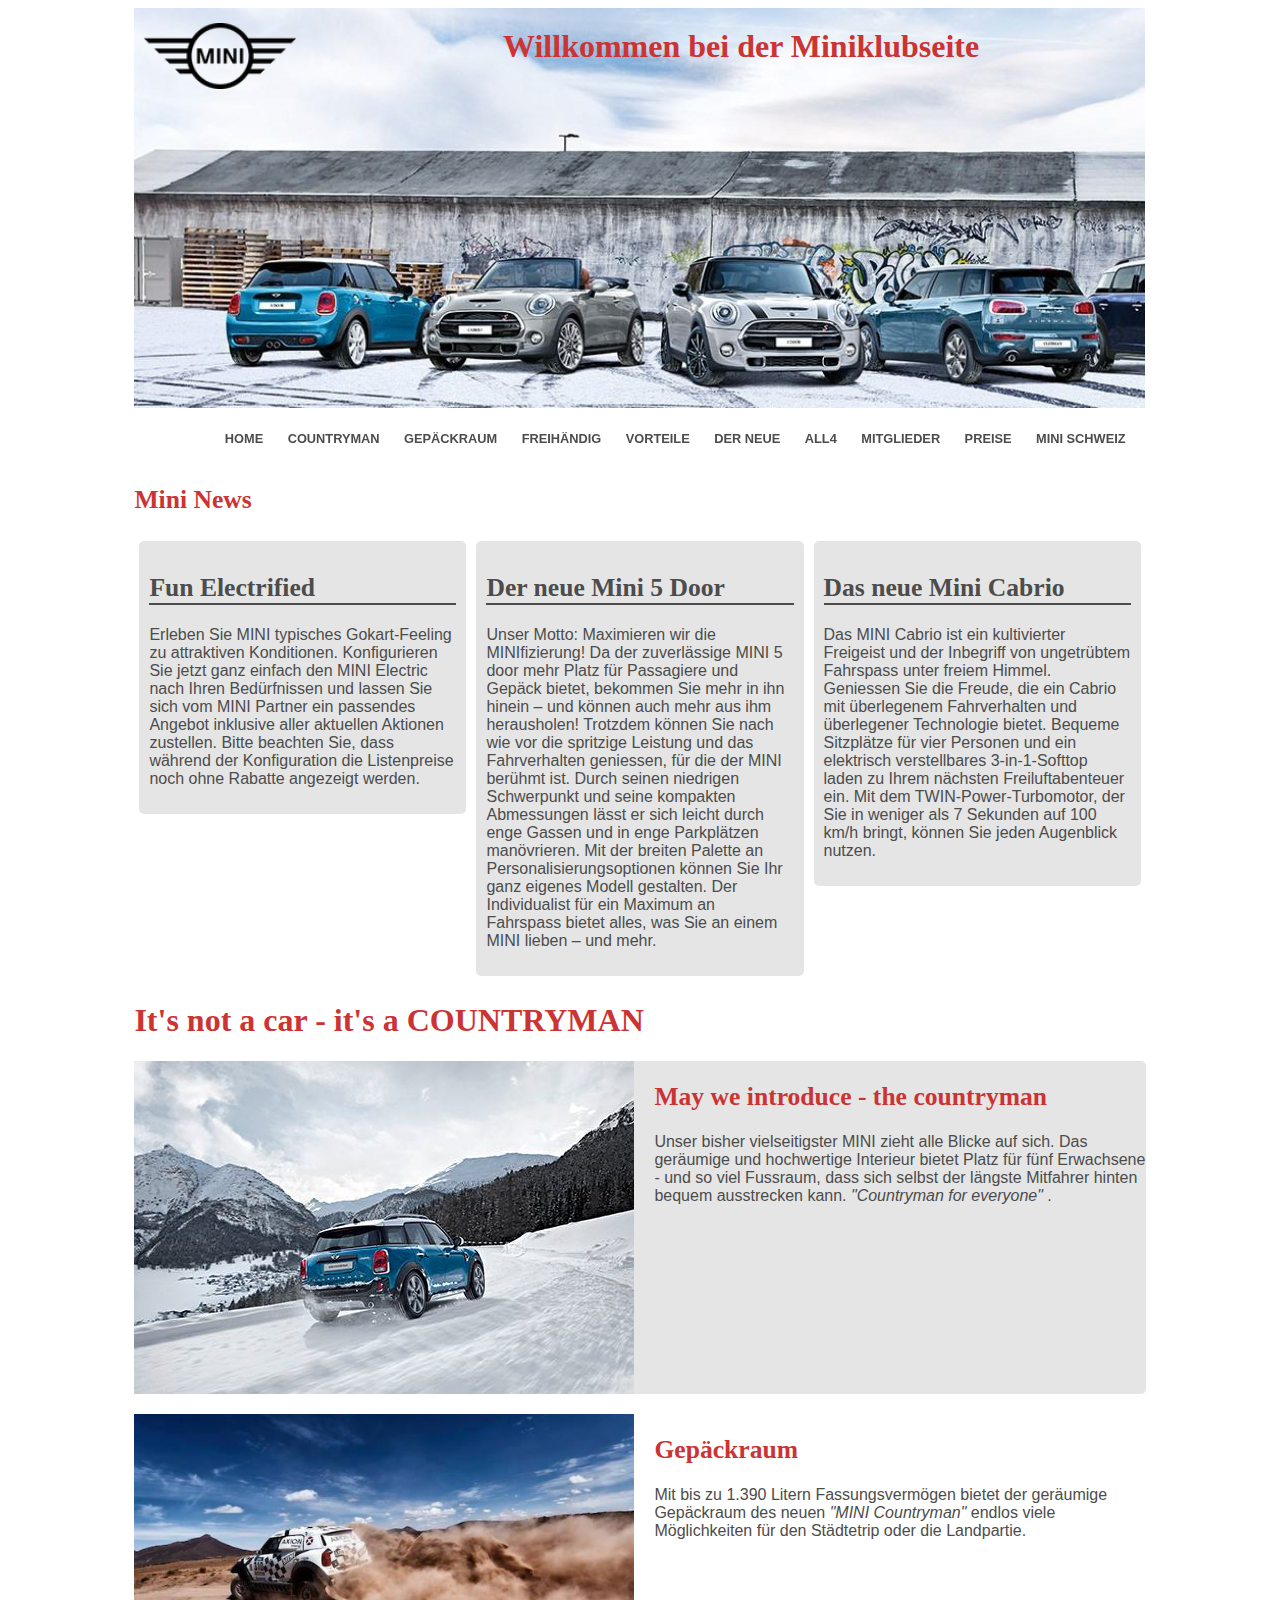
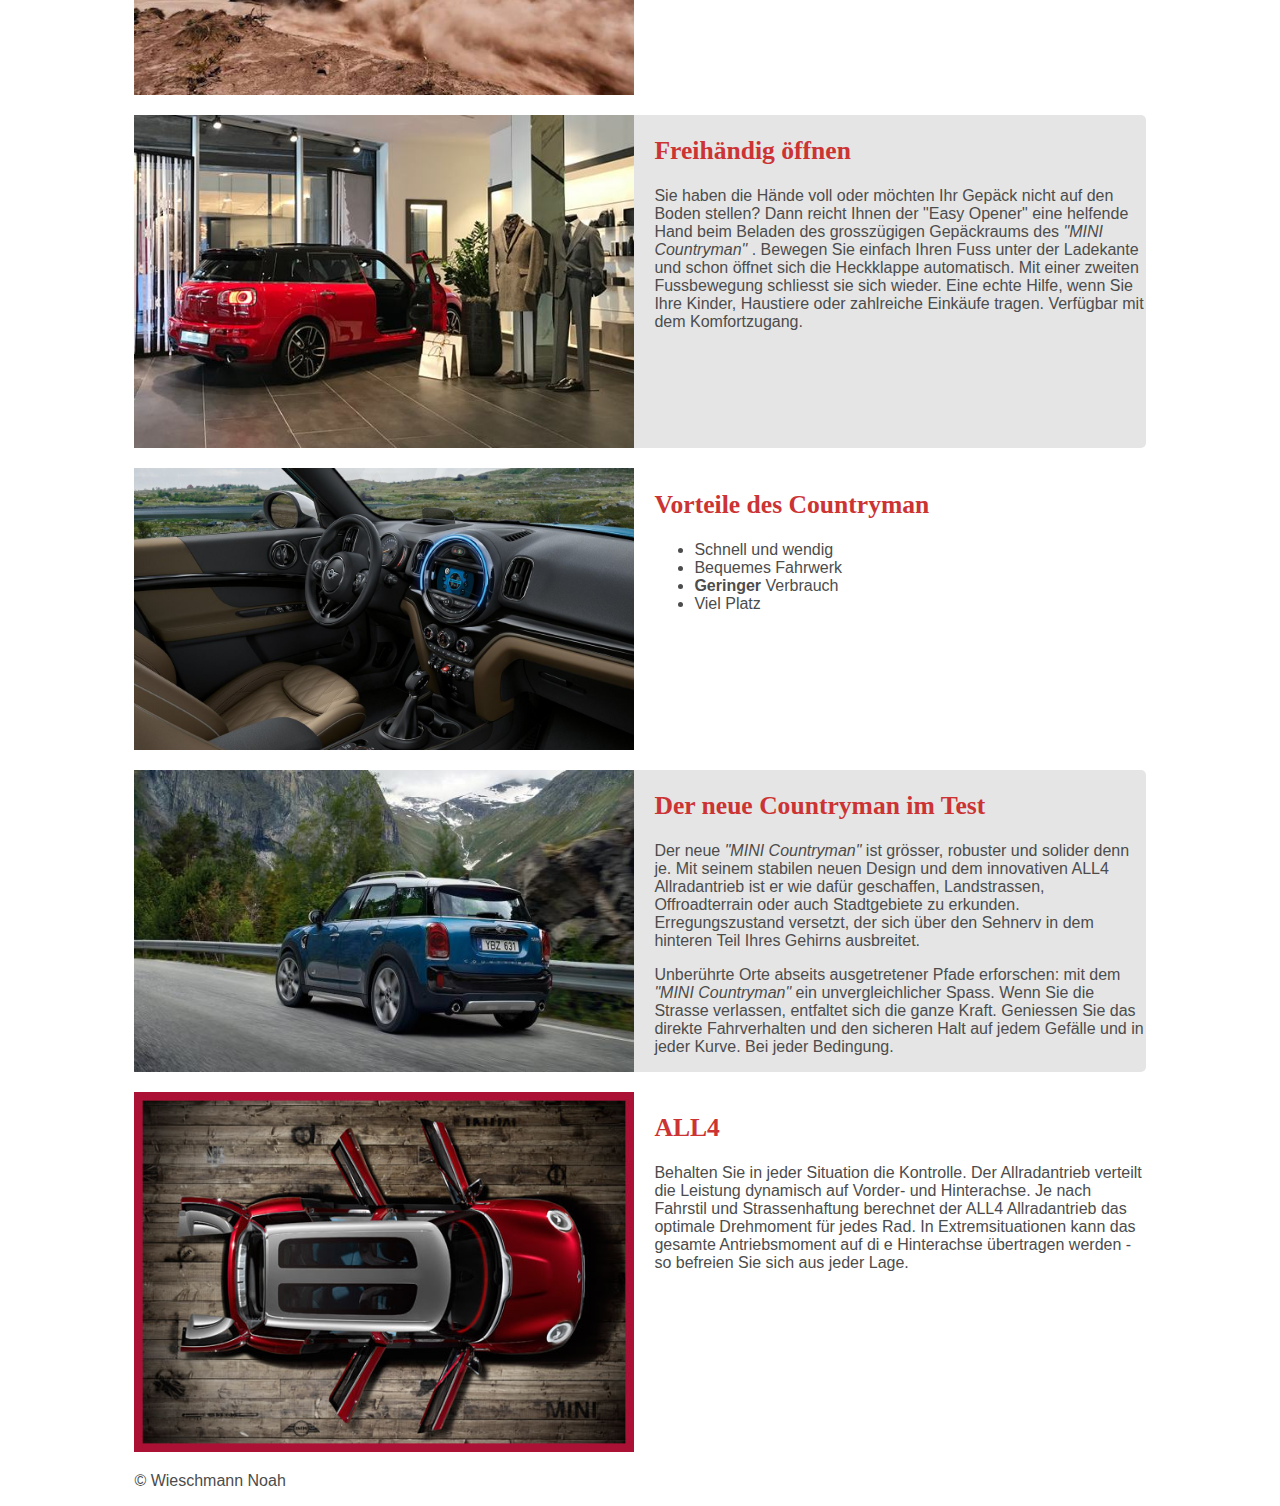
<file: index.html>
<!DOCTYPE html>
<html lang="en">
    <head>
        <meta charset="UTF-8">
        <meta name="viewport" content="width=device-width, initial-scale=1.0">
        <title>Miniklub Schweiz</title>
        <link rel="stylesheet" href="css/style.css">
    
    </head>
    <body>
         <!--Main page wrapper-->
        <div id="wrapper">
             <!--Main page header-->
            <header>
                <img class="fl_left" src="assets/mini_logo.png" alt="Mini Logo">
                <h1 class="welcome">Willkommen bei der Miniklubseite</h1>
            </header>
            <nav>
                <ul>
                    <li><a href="index.html">HOME</a></li>
                    <li><a href="#countryman">COUNTRYMAN</a></li>
                    <li><a href="#gepäckraum">GEPÄCKRAUM</a></li>
                    <li><a href="#freihändig">FREIHÄNDIG</a></li>
                    <li><a href="#vorteile">VORTEILE</a></li>
                    <li><a href="#im_test">DER NEUE</a></li>
                    <li><a href="#all4">ALL4</a></li>
                    <li><a href="pages/member.html">MITGLIEDER</a></li>
                    <li><a href="pages/preise.html">PREISE</a></li>
                    <li><a href="https://www.mini.ch/de_CH/home.html" target="newtab">MINI Schweiz</a></li>
                </ul>
            </nav>

            <!--aside für mininews section-->
            <aside>
                <h2>Mini News</h2>
                <div class="newswrapp">
                    <article class="news">
                    <div class="boxwrapp">
                        <h2>Fun Electrified</h2>
                        <p>Erleben Sie MINI typisches Gokart-Feeling zu attraktiven Konditionen. Konfigurieren Sie jetzt ganz einfach den MINI Electric nach Ihren Bedürfnissen und lassen Sie sich vom MINI Partner ein passendes Angebot inklusive aller aktuellen Aktionen zustellen. Bitte beachten Sie, dass während der Konfiguration die Listenpreise noch ohne Rabatte angezeigt werden.</p>
                    </div>
                    </article>
                    
                    <article class="news">
                        <div class="boxwrapp">
                            <h2>Der neue Mini 5 Door</h2>
                            <p>Unser Motto: Maximieren wir die MINIfizierung! Da der zuverlässige MINI 5 door mehr Platz für Passagiere und Gepäck bietet, bekommen Sie mehr in ihn hinein – und können auch mehr aus ihm herausholen! Trotzdem können Sie nach wie vor die spritzige Leistung und das Fahrverhalten geniessen, für die der MINI berühmt ist. Durch seinen niedrigen Schwerpunkt und seine kompakten Abmessungen lässt er sich leicht durch enge Gassen und in enge Parkplätzen manövrieren. Mit der breiten Palette an Personalisierungsoptionen können Sie Ihr ganz eigenes Modell gestalten. Der Individualist für ein Maximum an Fahrspass bietet alles, was Sie an einem MINI lieben – und mehr.</p>    
                        </div>
                    </article>

                    <article class="news">
                        <div class="boxwrapp">
                            <h2>Das neue Mini Cabrio</h2>
                            <p>Das MINI Cabrio ist ein kultivierter Freigeist und der Inbegriff von ungetrübtem Fahrspass unter freiem Himmel. Geniessen Sie die Freude, die ein Cabrio mit überlegenem Fahrverhalten und überlegener Technologie bietet. Bequeme Sitzplätze für vier Personen und ein elektrisch verstellbares 3-in-1-Softtop laden zu Ihrem nächsten Freiluftabenteuer ein. Mit dem TWIN-Power-Turbomotor, der Sie in weniger als 7 Sekunden auf 100 km/h bringt, können Sie jeden Augenblick nutzen.</p>
                        </div>
                    </article>
                </div>
            </aside>
            <!--Section für main article content-->
            <section>
                
                <h1>It's not a car - it's a COUNTRYMAN</h1>
                
                <article class="one" id="countryman">
                    <img src="img/erster_artikel.jpg" alt="Mini Countryman auf schneebedeckter Strasse">
                    <div class="flex">
                        <h2>May we introduce - the countryman</h2>
                        <p>Unser bisher vielseitigster MINI zieht alle Blicke auf sich. Das geräumige und hochwertige Interieur bietet Platz für fünf Erwachsene - und so viel Fussraum, dass sich selbst der längste Mitfahrer hinten bequem ausstrecken kann. <em>"Countryman for everyone"</em> .</p>
                    </div>
                </article>
                
                <article class="two" id="gepäckraum">
                    <img src="img/zweiter_artikel.jpg" alt="Countryman Safari in der Wüste unterwegs">
                    <div class="flex">
                        <h2>Gepäckraum</h2>
                        <p>Mit bis zu 1.390 Litern Fassungsvermögen bietet der geräumige Gepäckraum des neuen <em>"MINI Countryman"</em> endlos viele Möglichkeiten für den Städtetrip oder die Landpartie.</p>
                    </div>
                </article>

                <article class="one" id="freihändig">
                    <img src="img/dritter_artikel.jpg" alt="Mini Clubman in einem Mini Händler Showroom">
                    <div class="flex">
                        <h2>Freihändig öffnen</h2>
                        <p>Sie haben die Hände voll oder möchten Ihr Gepäck nicht auf den Boden stellen? Dann reicht Ihnen der "Easy Opener" eine helfende Hand beim Beladen des grosszügigen Gepäckraums des <em>"MINI Countryman"</em> . Bewegen Sie einfach Ihren Fuss unter der Ladekante und schon  öffnet sich die Heckklappe automatisch. Mit einer zweiten Fussbewegung schliesst sie sich wieder. Eine echte Hilfe, wenn Sie Ihre Kinder, Haustiere oder zahlreiche Einkäufe tragen. Verfügbar mit dem Komfortzugang.</p>
                    </div>
                </article>

                <article class="two" id="vorteile">
                    <img src="img/countryman_interior.jpg" alt="Countryman Innenraum">
                    <div class="flex">
                        <h2>Vorteile des Countryman</h2>
                        <ul>
                            <li>Schnell und wendig</li>
                            <li>Bequemes Fahrwerk</li>
                            <li><strong>Geringer</strong> Verbrauch</li>
                            <li>Viel Platz</li>
                        </ul>
                    </div>
                </article>

                <article class="one" id="im_test">
                    <img src="img/countryman_unterwegs.jpg" alt="Countryman unterwegs auf Landstrasse">
                    <div class="flex">
                        <h2>Der neue Countryman im Test</h2>
                        <p>Der neue <em>"MINI Countryman"</em> ist grösser, robuster und solider denn je. Mit seinem stabilen neuen Design und dem innovativen ALL4 Allradantrieb ist er wie dafür geschaffen, Landstrassen, Offroadterrain oder auch Stadtgebiete zu erkunden. Erregungszustand versetzt, der sich  über den Sehnerv in dem hinteren Teil Ihres Gehirns ausbreitet.</p>
                        <p>Unberührte Orte abseits ausgetretener Pfade erforschen: mit dem <em>"MINI Countryman"</em> ein unvergleichlicher Spass. Wenn Sie die Strasse verlassen, entfaltet sich die ganze Kraft. Geniessen Sie das direkte Fahrverhalten und den sicheren Halt auf jedem Gefälle und in jeder Kurve. Bei jeder Bedingung.</p>
                    </div>
                </article>

                <article class="two" id="all4">
                    <img src="img/mini_topview.jpg" alt="Mini Countryman von Oben gezeigt">
                    <div class="flex">
                        <h2>ALL4</h2>
                        <p>Behalten Sie in jeder Situation die Kontrolle. Der Allradantrieb verteilt die Leistung dynamisch auf Vorder- und Hinterachse. Je nach Fahrstil und Strassenhaftung berechnet der ALL4 Allradantrieb das optimale Drehmoment für jedes Rad. In Extremsituationen kann das gesamte Antriebsmoment auf di e Hinterachse  übertragen werden - so befreien Sie sich aus jeder Lage.</p>
                    </div>
                </article>
            </section>
            <!--Mainpage footer-->
            <footer>
                <p>&copy; Wieschmann Noah</p>
            </footer>
        </div> <!--wrapper-->
    </body>
</html>
</file>
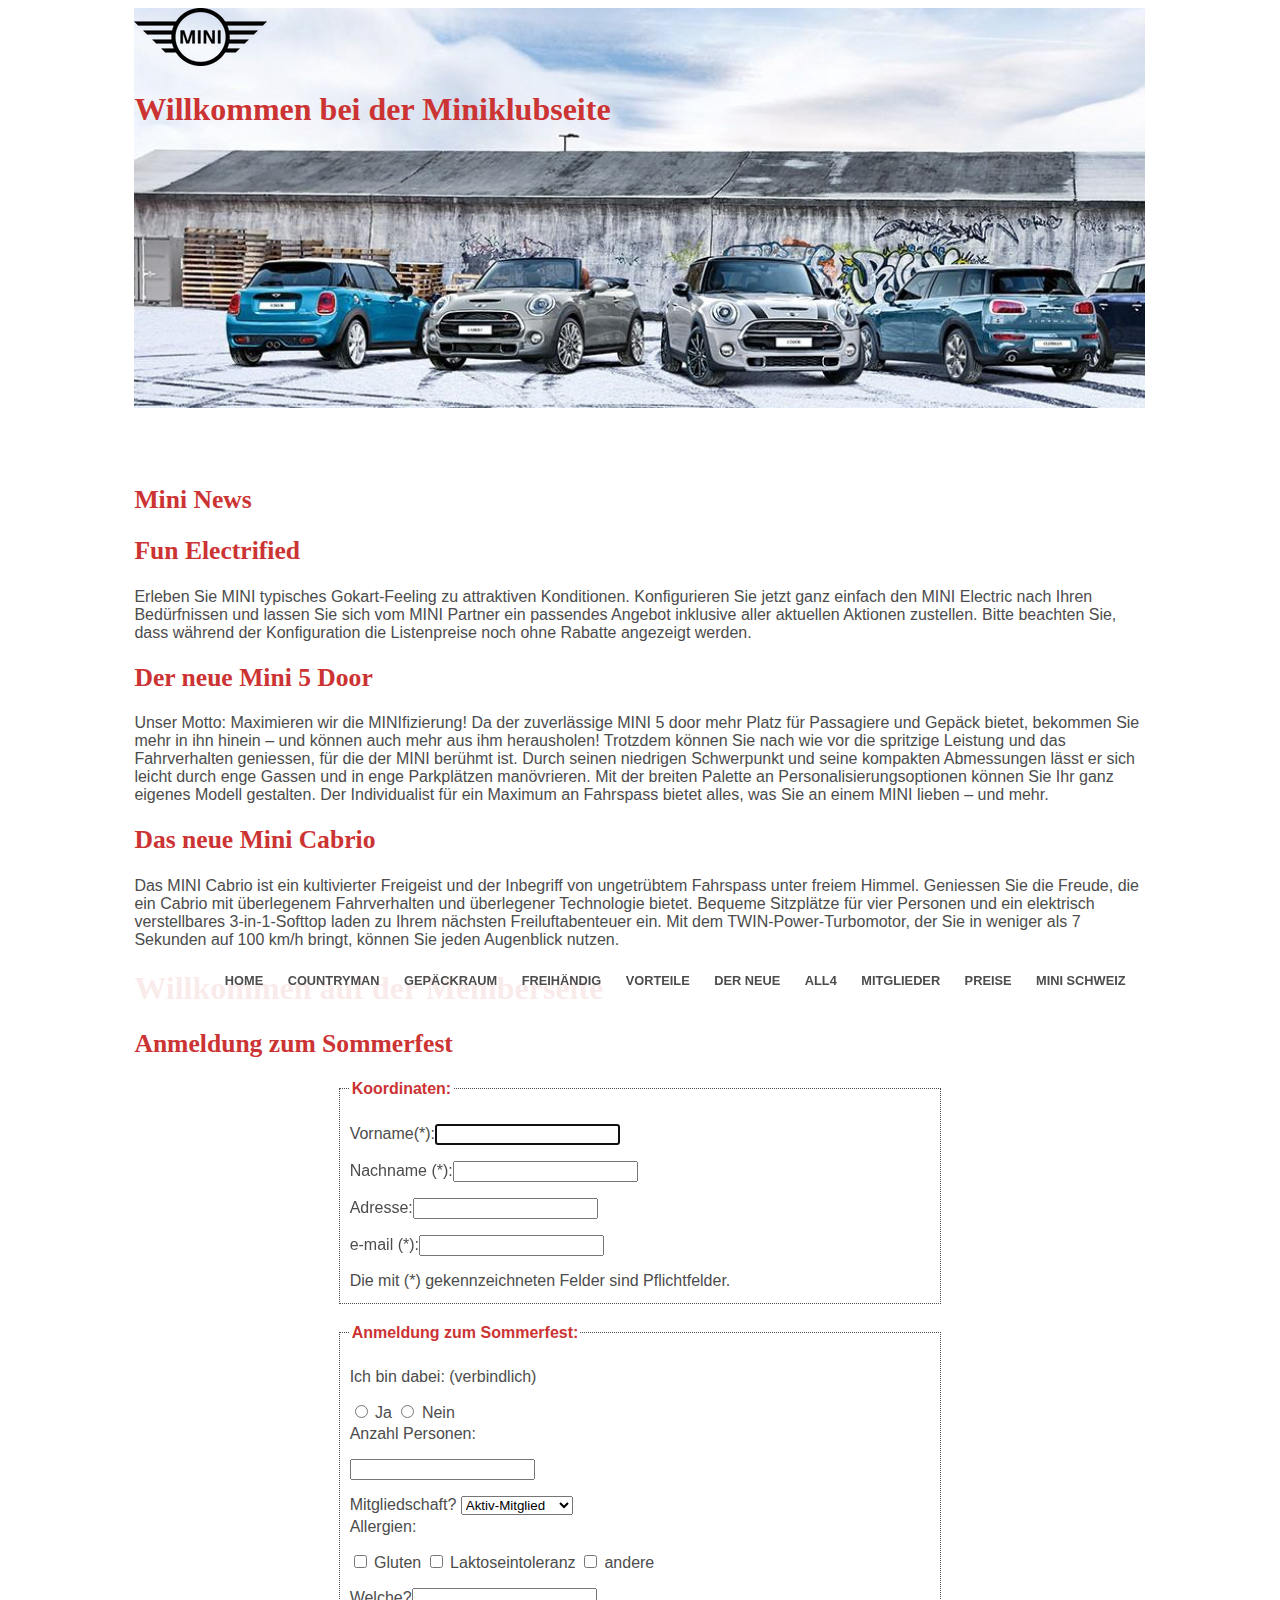
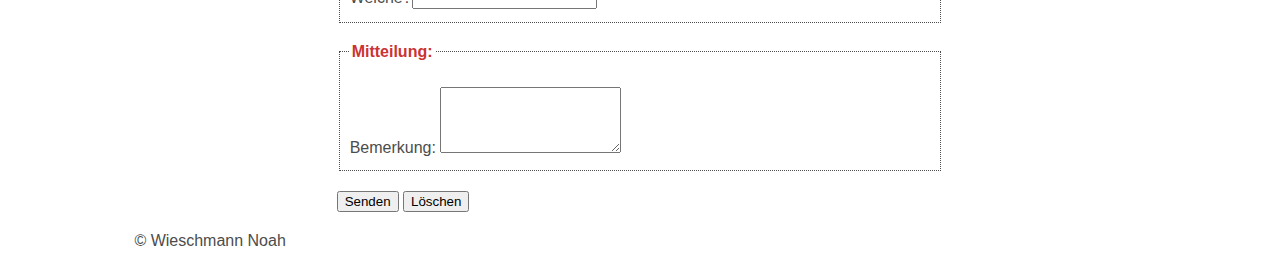
<file: pages/member.html>
<!DOCTYPE html>
<html lang="en">
    <head>
        <meta charset="UTF-8">
        <meta name="viewport" content="width=device-width, initial-scale=1.0">
        <title>Miniklub Schweiz</title>
        <link rel="stylesheet" href="../css/style.css">
    </head>
    <body>
         <!--Main page wrapper-->
        <div id="wrapper">
             <!--Main page header-->
            <header>
                <img src="../assets/mini_logo.png" alt="Mini Logo">
                <h1>Willkommen bei der Miniklubseite</h1>
            </header>
            <nav>
                <ul>
                    <li><a href="../index.html">HOME</a></li>
                    <li><a href="#countryman">COUNTRYMAN</a></li>
                    <li><a href="#gepäckraum">GEPÄCKRAUM</a></li>
                    <li><a href="#freihändig">FREIHÄNDIG</a></li>
                    <li><a href="#vorteile">VORTEILE</a></li>
                    <li><a href="#im_test">DER NEUE</a></li>
                    <li><a href="#all4">ALL4</a></li>
                    <li><a href="member.html">MITGLIEDER</a></li>
                    <li><a href="preise.html">PREISE</a></li>
                    <li><a href="https://www.mini.ch/de_CH/home.html" target="newtab">MINI Schweiz</a></li>
                </ul>
            </nav>

            <!--aside für mininews section-->
            <aside>
                <h2>Mini News</h2>

                <article>
                <h2>Fun Electrified</h2>
                <p>Erleben Sie MINI typisches Gokart-Feeling zu attraktiven Konditionen. Konfigurieren Sie jetzt ganz einfach den MINI Electric nach Ihren Bedürfnissen und lassen Sie sich vom MINI Partner ein passendes Angebot inklusive aller aktuellen Aktionen zustellen. Bitte beachten Sie, dass während der Konfiguration die Listenpreise noch ohne Rabatte angezeigt werden.</p>
                </article>
                
                <article>
                    <h2>Der neue Mini 5 Door</h2>
                    <p>Unser Motto: Maximieren wir die MINIfizierung! Da der zuverlässige MINI 5 door mehr Platz für Passagiere und Gepäck bietet, bekommen Sie mehr in ihn hinein – und können auch mehr aus ihm herausholen! Trotzdem können Sie nach wie vor die spritzige Leistung und das Fahrverhalten geniessen, für die der MINI berühmt ist. Durch seinen niedrigen Schwerpunkt und seine kompakten Abmessungen lässt er sich leicht durch enge Gassen und in enge Parkplätzen manövrieren. Mit der breiten Palette an Personalisierungsoptionen können Sie Ihr ganz eigenes Modell gestalten. Der Individualist für ein Maximum an Fahrspass bietet alles, was Sie an einem MINI lieben – und mehr.</p>    
                </article>

                <article>
                    <h2>Das neue Mini Cabrio</h2>
                    <p>Das MINI Cabrio ist ein kultivierter Freigeist und der Inbegriff von ungetrübtem Fahrspass unter freiem Himmel. Geniessen Sie die Freude, die ein Cabrio mit überlegenem Fahrverhalten und überlegener Technologie bietet. Bequeme Sitzplätze für vier Personen und ein elektrisch verstellbares 3-in-1-Softtop laden zu Ihrem nächsten Freiluftabenteuer ein. Mit dem TWIN-Power-Turbomotor, der Sie in weniger als 7 Sekunden auf 100 km/h bringt, können Sie jeden Augenblick nutzen.</p>
                </article>
            </aside>
            <!--Section für member formular-->
            <section>
                <h1>Willkommen auf der Memberseite</h1>
                <h2>Anmeldung zum Sommerfest</h2>
                <!--Member Formular-->
                <form action="#" method="post">
                    <fieldset><!--Informationen über den User-->
		            	<legend>Koordinaten:</legend>
		                <p><label for="vorname">Vorname(*):</label><input type="text" name="vorname" required  autofocus></p>
		                <p><label>Nachname (*):</label><input type="text" name="nachname" required  ></p>
		                <p><label>Adresse:</label><input type="text" name="adresse"></p>
		                <p><label>e-mail (*):</label><input name="email" type="email" ></p>
		                <p>Die mit (*) gekennzeichneten Felder sind Pflichtfelder.</p>
	            	</fieldset>
		            <fieldset><!--Anmeldung zum Sommerfest-->
		            	<legend>Anmeldung zum Sommerfest:</legend>
		                <p>Ich bin dabei: (verbindlich) </p>
		                <p><input type="radio" name="anmeldung" value="ja"> Ja
		                    <input type="radio" name="anmeldung" value="nein"> Nein 
		                </p>
		                <label>Anzahl Personen:</label>
		                <p><input type="text" name="anzahl" ></p>
		                <p><label>Mitgliedschaft?</label>
		              <select class="textfeld" name="info" >
		                <option value="aktiv-mitglied">Aktiv-Mitglied</option>
		                <option value="passiv-mitglied">Passiv-Mitglied</option>
		              </select></p>
		                <label>Allergien:</label>
		                <p><input type="checkbox" name="allergies[]" value="gluten"> Gluten
		                    <input type="checkbox" name="allergies[]" value="lactose"> Laktoseintoleranz
		                <input type="checkbox" name="allergies[]" value="andere"> andere</p>
		                <p><label>Welche?</label><input type="text" name="allergies"></p>
		                
		            </fieldset>
	             	<fieldset>
	                	<legend>Mitteilung:</legend>
	                 	<p><label>Bemerkung:</label>
	                    <textarea name="notes" rows="4" cols="20"></textarea></p>
	             	</fieldset>
	            	<p><input class="button1" type="submit" value="Senden"> 
	                <input class="button2" type="reset" value="Löschen"></p>
                    </fieldset>
                </form>
            </section>
            <!--Mainpage footer-->
            <footer>
                <p>&copy; Wieschmann Noah</p>
            </footer>
        </div> <!--wrapper-->
    </body>
</html>
</file>
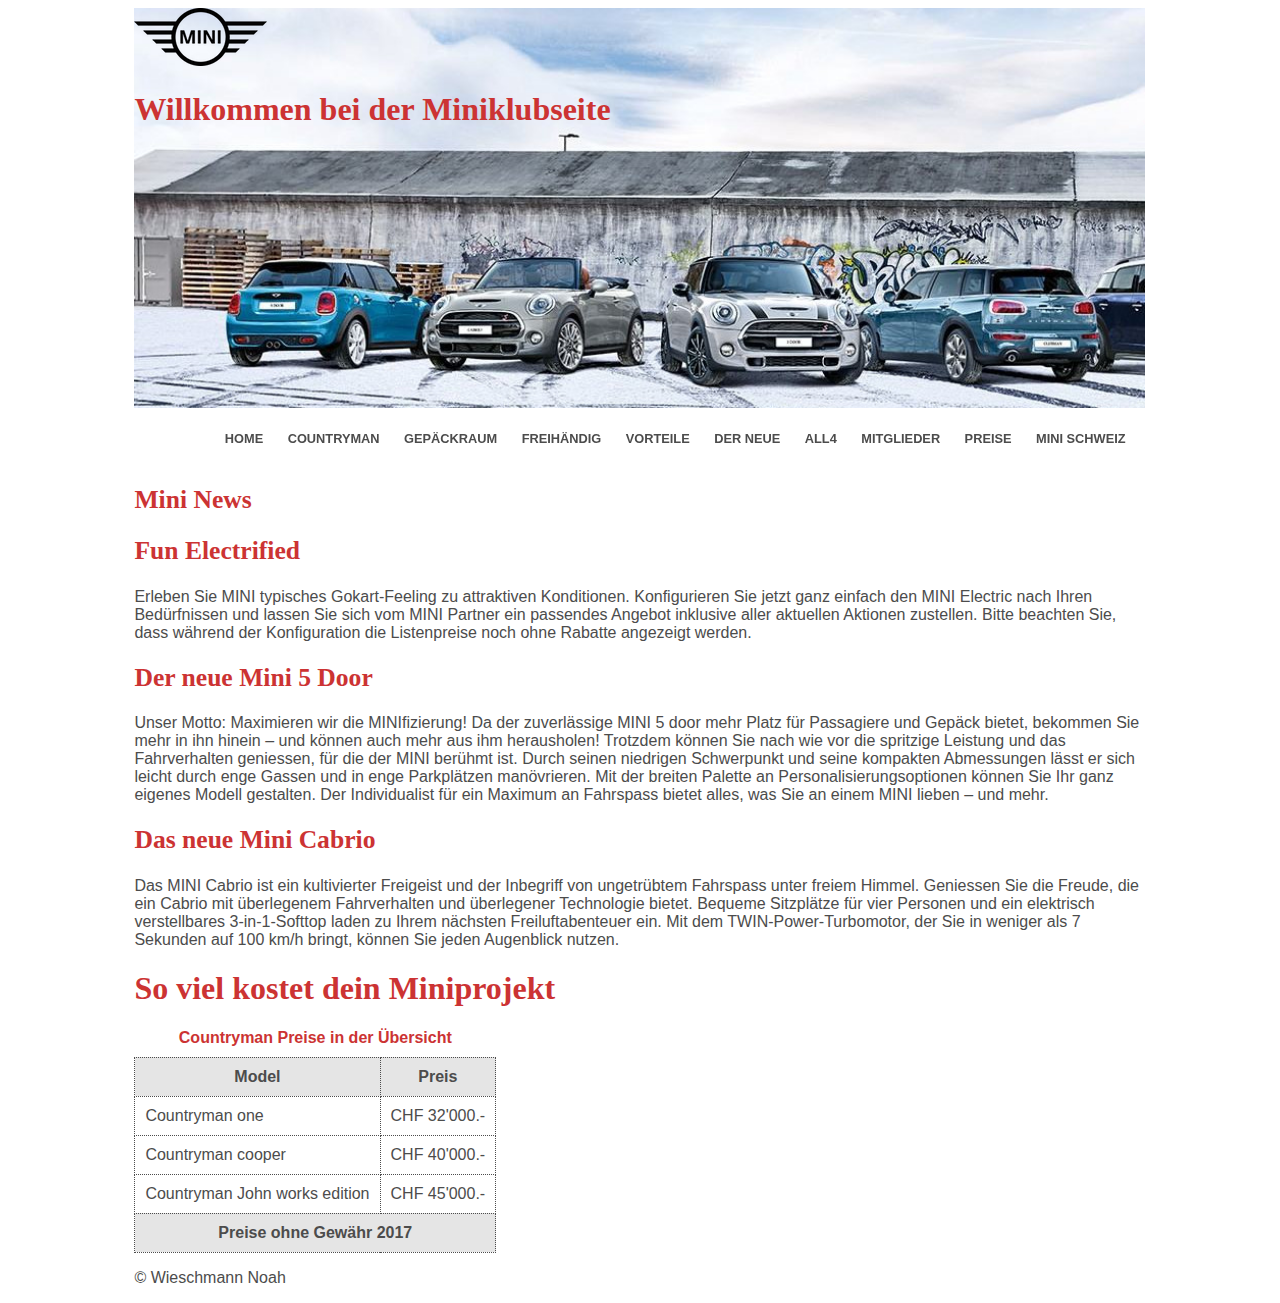
<file: pages/preise.html>
<!DOCTYPE html>
<html lang="en">
    <head>
        <meta charset="UTF-8">
        <meta name="viewport" content="width=device-width, initial-scale=1.0">
        <title>Miniklub Schweiz</title>
        <link rel="stylesheet" href="../css/style.css">
    </head>
    <body>
         <!--Main page wrapper-->
        <div id="wrapper">
             <!--Main page header-->
            <header>
                <img src="../assets/mini_logo.png" alt="Mini Logo">
                <h1>Willkommen bei der Miniklubseite</h1>
            </header>
            <nav>
                <ul>
                    <li><a href="../index.html">HOME</a></li>
                    <li><a href="#countryman">COUNTRYMAN</a></li>
                    <li><a href="#gepäckraum">GEPÄCKRAUM</a></li>
                    <li><a href="#freihändig">FREIHÄNDIG</a></li>
                    <li><a href="#vorteile">VORTEILE</a></li>
                    <li><a href="#im_test">DER NEUE</a></li>
                    <li><a href="#all4">ALL4</a></li>
                    <li><a href="member.html">MITGLIEDER</a></li>
                    <li><a href="preise.html">PREISE</a></li>
                    <li><a href="https://www.mini.ch/de_CH/home.html" target="newtab">MINI Schweiz</a></li>
                </ul>
            </nav>

            <!--aside für mininews section-->
            <aside>
                <h2>Mini News</h2>

                <article>
                <h2>Fun Electrified</h2>
                <p>Erleben Sie MINI typisches Gokart-Feeling zu attraktiven Konditionen. Konfigurieren Sie jetzt ganz einfach den MINI Electric nach Ihren Bedürfnissen und lassen Sie sich vom MINI Partner ein passendes Angebot inklusive aller aktuellen Aktionen zustellen. Bitte beachten Sie, dass während der Konfiguration die Listenpreise noch ohne Rabatte angezeigt werden.</p>
                </article>
                
                <article>
                    <h2>Der neue Mini 5 Door</h2>
                    <p>Unser Motto: Maximieren wir die MINIfizierung! Da der zuverlässige MINI 5 door mehr Platz für Passagiere und Gepäck bietet, bekommen Sie mehr in ihn hinein – und können auch mehr aus ihm herausholen! Trotzdem können Sie nach wie vor die spritzige Leistung und das Fahrverhalten geniessen, für die der MINI berühmt ist. Durch seinen niedrigen Schwerpunkt und seine kompakten Abmessungen lässt er sich leicht durch enge Gassen und in enge Parkplätzen manövrieren. Mit der breiten Palette an Personalisierungsoptionen können Sie Ihr ganz eigenes Modell gestalten. Der Individualist für ein Maximum an Fahrspass bietet alles, was Sie an einem MINI lieben – und mehr.</p>    
                </article>

                <article>
                    <h2>Das neue Mini Cabrio</h2>
                    <p>Das MINI Cabrio ist ein kultivierter Freigeist und der Inbegriff von ungetrübtem Fahrspass unter freiem Himmel. Geniessen Sie die Freude, die ein Cabrio mit überlegenem Fahrverhalten und überlegener Technologie bietet. Bequeme Sitzplätze für vier Personen und ein elektrisch verstellbares 3-in-1-Softtop laden zu Ihrem nächsten Freiluftabenteuer ein. Mit dem TWIN-Power-Turbomotor, der Sie in weniger als 7 Sekunden auf 100 km/h bringt, können Sie jeden Augenblick nutzen.</p>
                </article>
            </aside>
            <!--Section für member formular-->
            <section>
                <h1>So viel kostet dein Miniprojekt</h1>
                <!--Preis tabelle-->
                <table>
                    <caption>Countryman Preise in der Übersicht</caption>
                    <thead>
                        <tr>
                            <th>Model</th>
                            <th>Preis</th>
                        </tr>
                    </thead>
                    <tbody>
                        <tr>
                            <td>Countryman one</td>
                            <td>CHF 32'000.-</td>
                        </tr>
                        <tr>
                            <td>Countryman cooper</td>
                            <td>CHF 40'000.-</td>
                        </tr>
                        <tr>
                            <td>Countryman John works edition</td>
                            <td>CHF 45'000.-</td>
                        </tr>
                    <tfoot>
                        <tr>
                            <td colspan="2">Preise ohne Gewähr 2017</td>
                        </tr>
                    </tfoot>
                    </tbody>
                </table>
            </section>
            <!--Mainpage footer-->
            <footer>
                <p>&copy; Wieschmann Noah</p>
            </footer>
        </div> <!--wrapper-->
    </body>
</html>
</file>
<file: css/style.css>
/*
Kunde: Mini AG
Version: 1.0
Prog: N. Wieschmann
CSS für Miniklub schweiz Seite
*/

/*general styling*/
body {
    font-family: Verdana, Geneva, Tahoma, sans-serif;
    color: #4c4c4c;
}

#wrapper {
    width: 80%;
    margin: 0 auto;
    background: white;
}

h1, h2 {
    font-family: "century gothic";
    color: #cc3333;
}

h1 {
    font-size: 2em;
    font-weight: bold;
}

h2 {
    font-size: 1.6em;
}

/* header styling */
header {
    background-image: url("../assets/hintergrund_1.jpg");
    background-position: left;
    background-size: 100%;
    background-repeat: no-repeat;
    height: 400px;
}

.fl_left {
    float: left;
    width: 15%;
    margin-top: 15px;
    padding-left: 10px;
}

.welcome {
    float: right;
    width: 80%;
    margin-top: 2%;
    text-align: center;
}

/*nav styling*/
nav {
    position: sticky;
    top: 0;
    background: rgba(255, 255, 255, 0.9);
    height: 40px;
}
nav ul {
    list-style: none;
    text-align: right;
}

nav ul li {
    display: inline-block;
    padding: 5px 10px 5px 0;
    margin-right: 10px;
}
nav ul li a{
    text-decoration: none;
    color: #4c4c4c;
    font-weight: bold;
    text-transform: uppercase;
    font-size: 0.8em;
}

nav ul li a:hover {
    border-bottom: 2px solid #4c4c4c;
}

/*aside styling */
.news h2 {
    color: #4c4c4c;
    border-bottom: solid 2px #4c4c4c;
}

.newswrapp {
    display: flex;
}

.newswrapp > * {
    flex: 1 1 0%;
}

.boxwrapp {
    background-color: rgba(0, 0, 0, 0.1);
    padding: 10px;
    margin: 5px;
    border-radius: 5px;
}

/* styling article */
.flex {
    margin-left: 20px;
    width: 60%;
}

.one {
    display: flex;
    flex-wrap: wrap;
    justify-content: space-between;
    margin-bottom: 20px;
    background-color: rgba(0, 0, 0, 0.1);
    border-radius: 5px;
}

.two {
    display: flex;
    flex-wrap: wrap;
    justify-content: space-between;
    margin-bottom: 20px;
}

.one > * {
    flex: 1 1 20%;
}

.two > * {
    flex: 1 1 20%;
}

img {
    max-width: 500px;
    height: auto;
}

/* Table styling preise.html */
h2

table {
    width: 50%;
}

caption {
    color: #cc3333;
    font-weight: bold;
    margin-bottom: 10px;
}

table, td, tr, th{
    border: 1px dotted #4c4c4c;
    border-collapse: collapse;
    padding: 10px;
    
}

th {
    font-weight: bold;
    text-align: center;
    background-color: rgba(0, 0, 0, 0.1);
}

tfoot td {
    text-align: center;
    font-weight: bold;
    background-color: rgba(0, 0, 0, 0.1);
}

/* Formular styling member.html */
form {
	margin: 20px auto;
	width: 60%;
}

fieldset {
	border: 1px dotted #4c4c4c;
	padding: 10px;
	margin-bottom: 20px;
}

legend {
	color: #cc3333;
	font-weight: bold;
}

label {
	width: 10em;
}

form p {
	margin-bottom: 3px;
}


/*media querrys */
@media only screen and (min-width : 320px) and ( max-width: 768px) {
    header {
        font-size: 0.7rem;
        height: 200px;
    }

    section img {
        max-width: 100%;
    }


}
</file>
